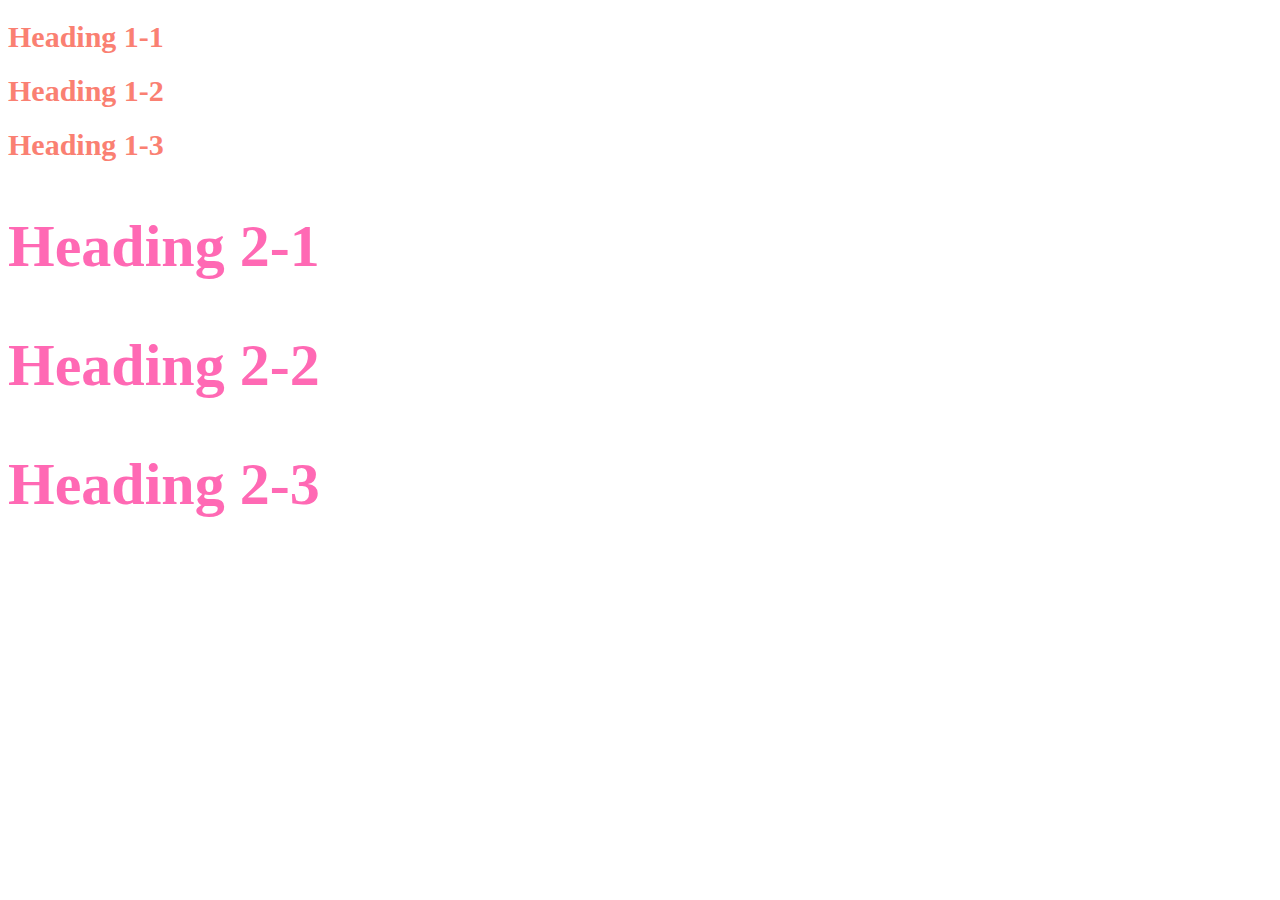
<file: style-test.html>
<!DOCTYPE html>
<html>
<head>
	<title>Style Test</title>
	<style type="text/css">
		h1{
			font-size:30px;
			color:salmon;
		}
		h2{
			font-size:60px;
			color:hotpink;
		}
	</style>
</head>
<body>
	<h1>Heading 1-1</h1>
	<h1>Heading 1-2</h1>
	<h1>Heading 1-3</h1>
	<h2>Heading 2-1</h2>
	<h2>Heading 2-2</h2>
	<h2>Heading 2-3</h2>

</body>
</html>
</file>
